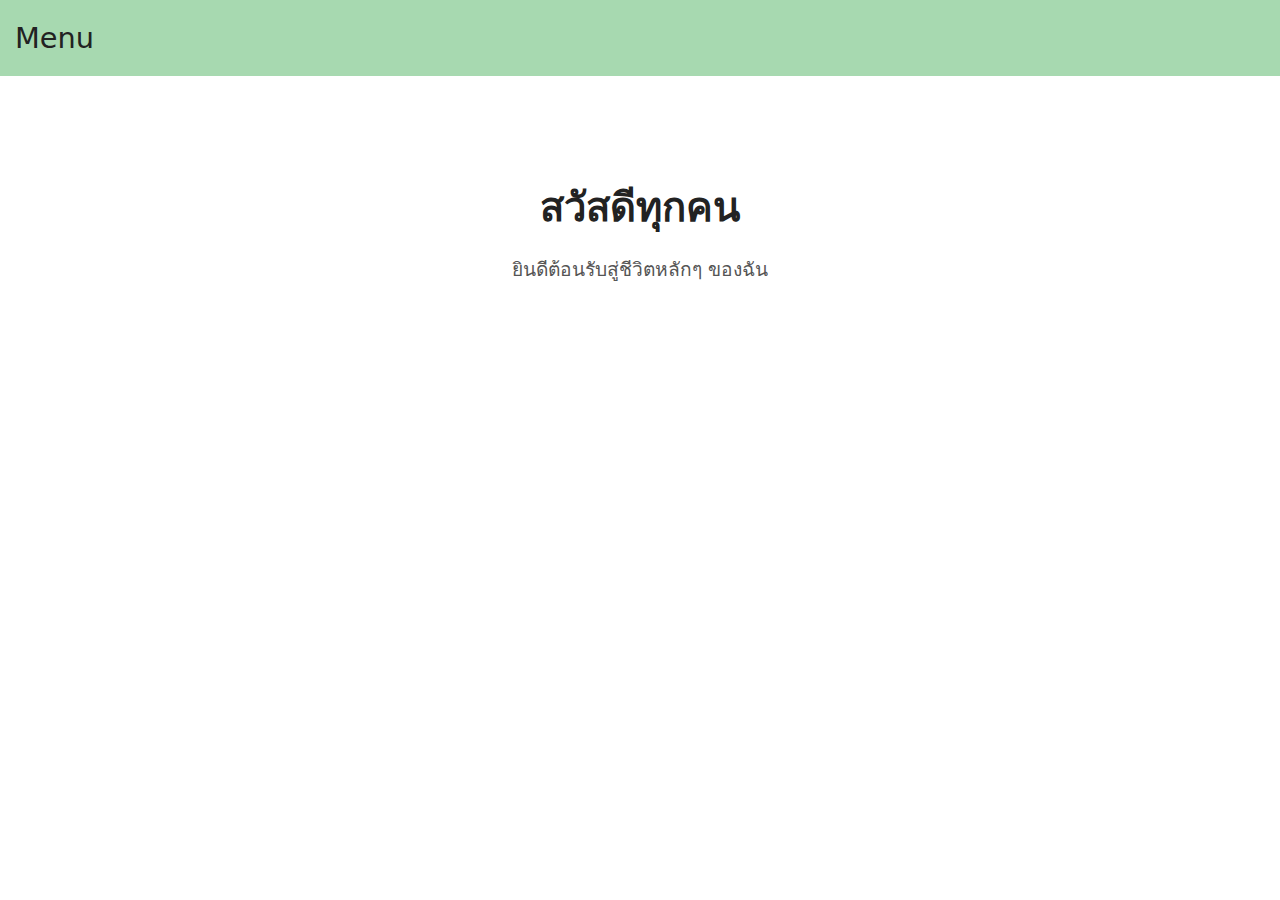
<file: index.html>
<!DOCTYPE html>
<html lang="th">
<head>
  <meta charset="UTF-8" />
  <meta name="viewport" content="width=device-width, initial-scale=1.0"/>
  <title>CHABALAB</title>
  <link rel="stylesheet" href="assets/css/style.css" />
</head>
<body>
  <div id="header"></div>

  <main class="container center">
    <h1>สวัสดีทุกคน</h1>
    <p>ยินดีต้อนรับสู่ชีวิตหลักๆ ของฉัน</p>
  </main>

  <script src="assets/js/menu.js"></script>
</body>
</html>
</file>
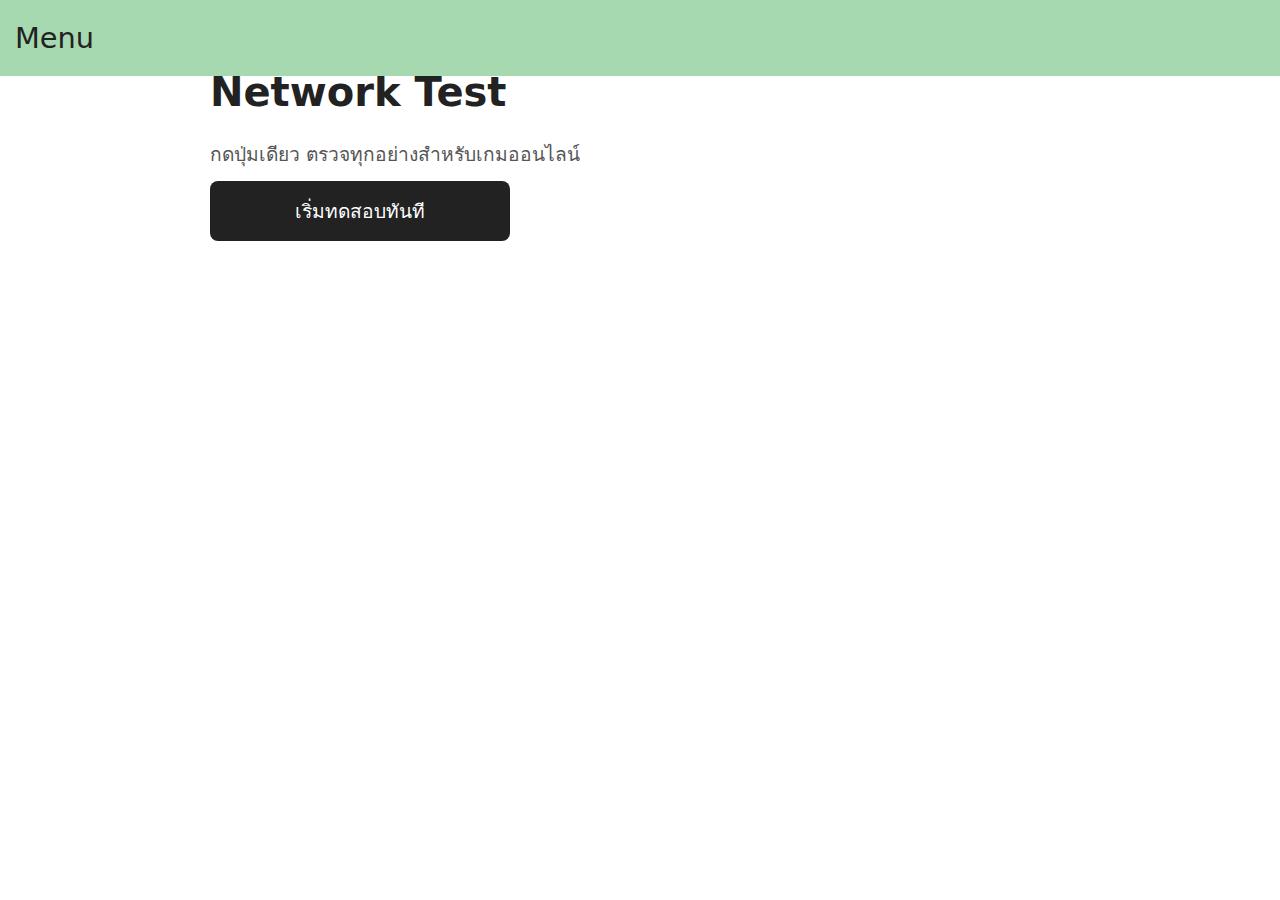
<file: ping-tools.html>
<!DOCTYPE html>
<html lang="th">
<head>
  <meta charset="UTF-8" />
  <meta name="viewport" content="width=device-width, initial-scale=1.0"/>
  <title>Network Test - CHABALAB</title>
  <link rel="stylesheet" href="assets/css/style.css" />
</head>
<body>
  <div id="header"></div>

  <main class="container">
    <h1>Network Test</h1>
    <p>กดปุ่มเดียว ตรวจทุกอย่างสำหรับเกมออนไลน์</p>
    <button id="start-test" class="big-btn">เริ่มทดสอบทันที</button>

    <div id="test-steps" class="hidden">
      <div class="step" data-step="ip"><span>1. ตรวจ IP</span><span class="status">รอ...</span></div>
      <div class="step" data-step="dns"><span>2. ตรวจ DNS</span><span class="status">รอ...</span></div>
      <div class="step" data-step="speed"><span>3. วัดความเร็ว</span><span class="status">รอ...</span></div>
      <div class="step" data-step="ping"><span>4. ทดสอบ Ping</span><span class="status">รอ...</span></div>
      <div class="progress-bar"><div id="progress-fill">0%</div></div>
    </div>

    <div id="result" class="hidden">
      <div id="summary"></div>
      <button id="share-banner" class="big-btn">แชร์เป็น Banner PNG</button>
      <div id="ping-table"></div>
    </div>
  </main>

  <script src="assets/js/menu.js"></script>
  <script src="assets/js/tools.js"></script>
</body>
</html>
</file>
<file: assets/css/style.css>
* { margin:0; padding:0; box-sizing:border-box; font-family: system-ui, sans-serif; }
body { background:#FFFFFF; color:#222; line-height:1.6; }
.container { max-width:900px; margin:40px auto; padding:20px; }
.center { text-align:center; padding-top:15vh; }
h1 { font-size:2.5rem; color:#222; margin-bottom:1rem; }
p { font-size:1.2rem; color:#555; }

header { background:#A7D9B0; padding:15px; position:fixed; width:100%; top:0; z-index:1000; }
.hamburger { font-size:1.8rem; cursor:pointer; float:left; }
#nav-menu { display:none; text-align:center; }
#nav-menu a { margin:0 15px; color:#222; text-decoration:none; font-weight:500; }
#nav-menu.active { display:block; padding:20px 0; }

.big-btn { background:#222; color:white; padding:15px 30px; font-size:1.2rem; border:none; border-radius:8px; cursor:pointer; margin:10px 0; display:block; width:100%; max-width:300px; }

.step { display:flex; justify-content:space-between; padding:12px; background:#f9f9f9; margin:8px 0; border-radius:6px; }
#test-steps { margin-top:20px; }
.progress-bar { height:8px; background:#eee; border-radius:4px; margin:15px 0; overflow:hidden; }
#progress-fill { height:100%; width:0%; background:#222; transition:width 0.3s; text-align:center; color:white; font-size:0.8rem; }

#summary { background:#f4f4f4; padding:15px; border-radius:8px; margin:20px 0; }
table { width:100%; border-collapse:collapse; margin:20px 0; font-size:0.95rem; }
th, td { border:1px solid #A7D9B0; padding:8px; text-align:center; }
th { background:#A7D9B0; }
tr:nth-child(even) { background:#f9f9f9; }

.upload-zone { border:3px dashed #A7D9B0; padding:40px; text-align:center; border-radius:12px; cursor:pointer; margin-bottom:20px; }
#pdf-canvas { max-width:100%; border:1px solid #ddd; border-radius:8px; display:block; margin:0 auto; }
.controls { margin:15px 0; text-align:center; }
.controls button { background:#A7D9B0; border:none; padding:8px 15px; font-size:1.2rem; cursor:pointer; border-radius:6px; }
#convert-btn { background:#222; color:white; padding:12px 24px; border:none; border-radius:8px; cursor:pointer; margin-top:15px; }
.hidden { display:none; }
</file>
